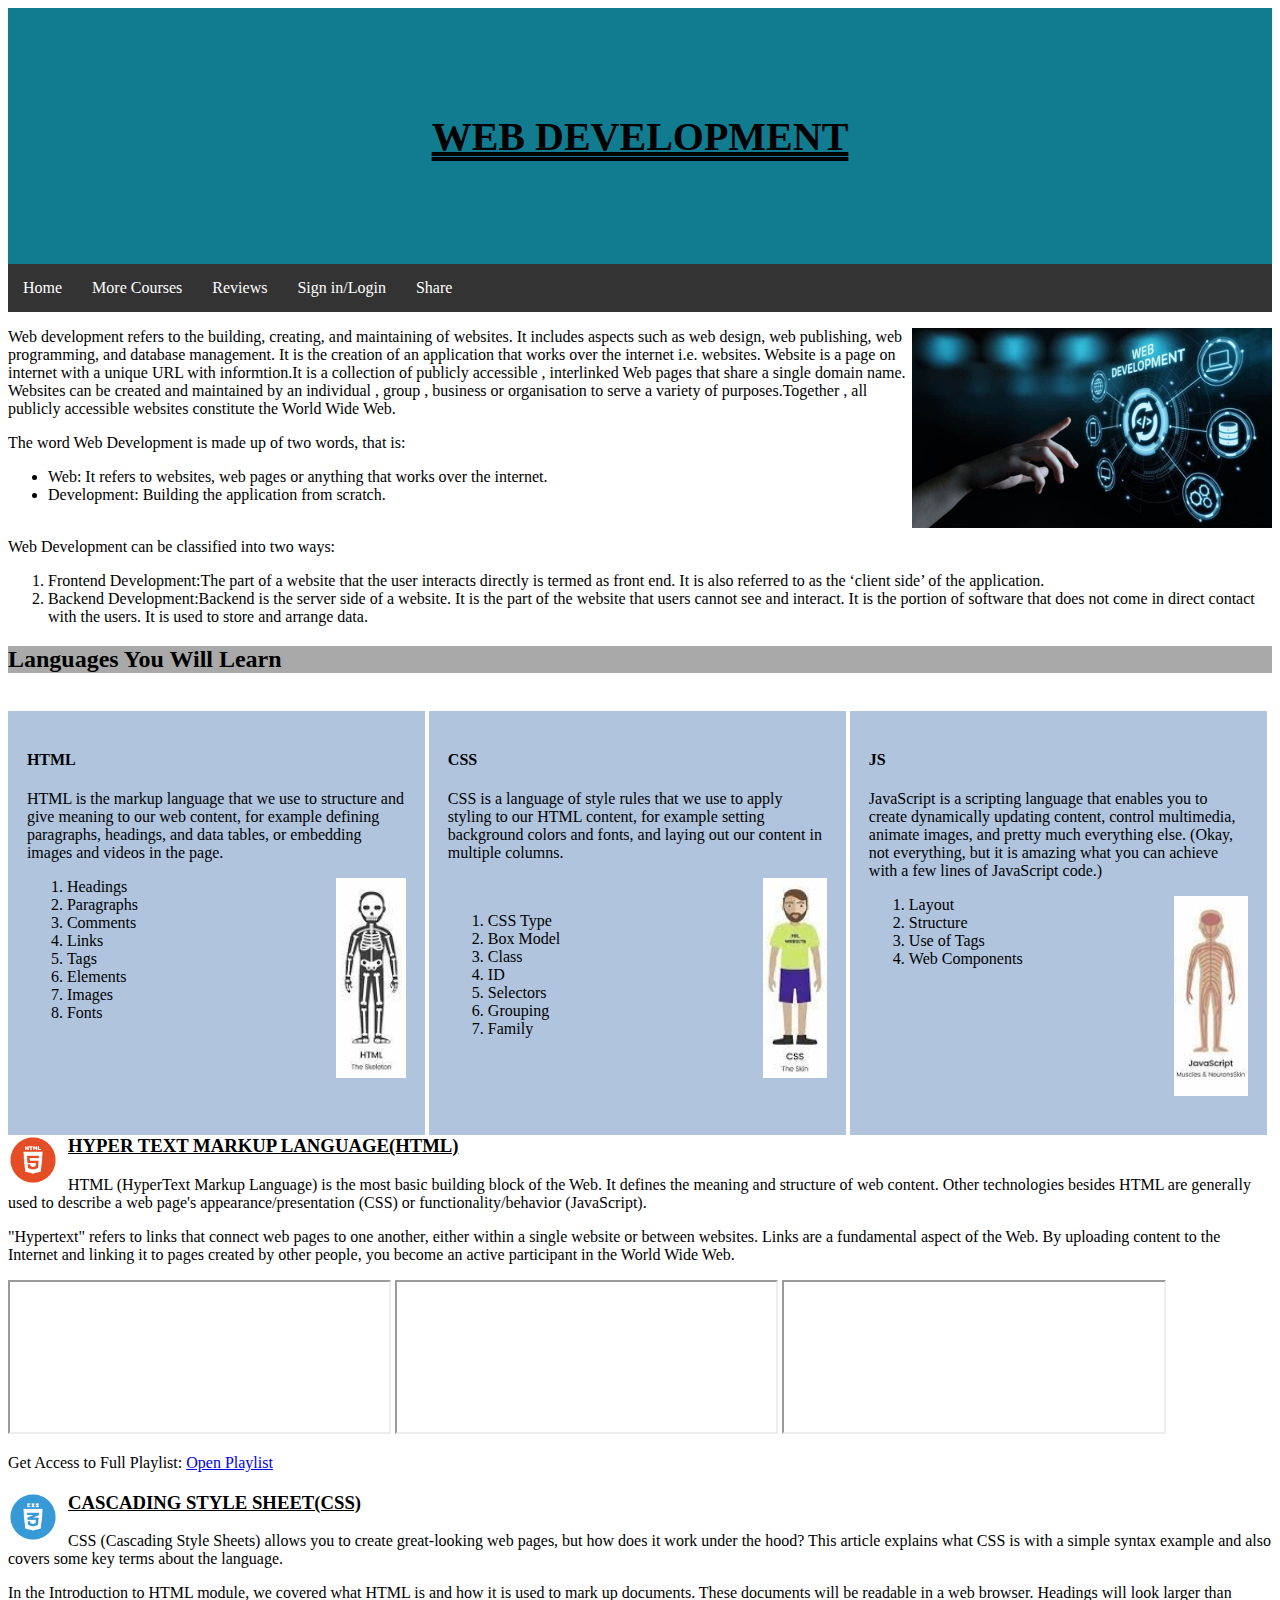
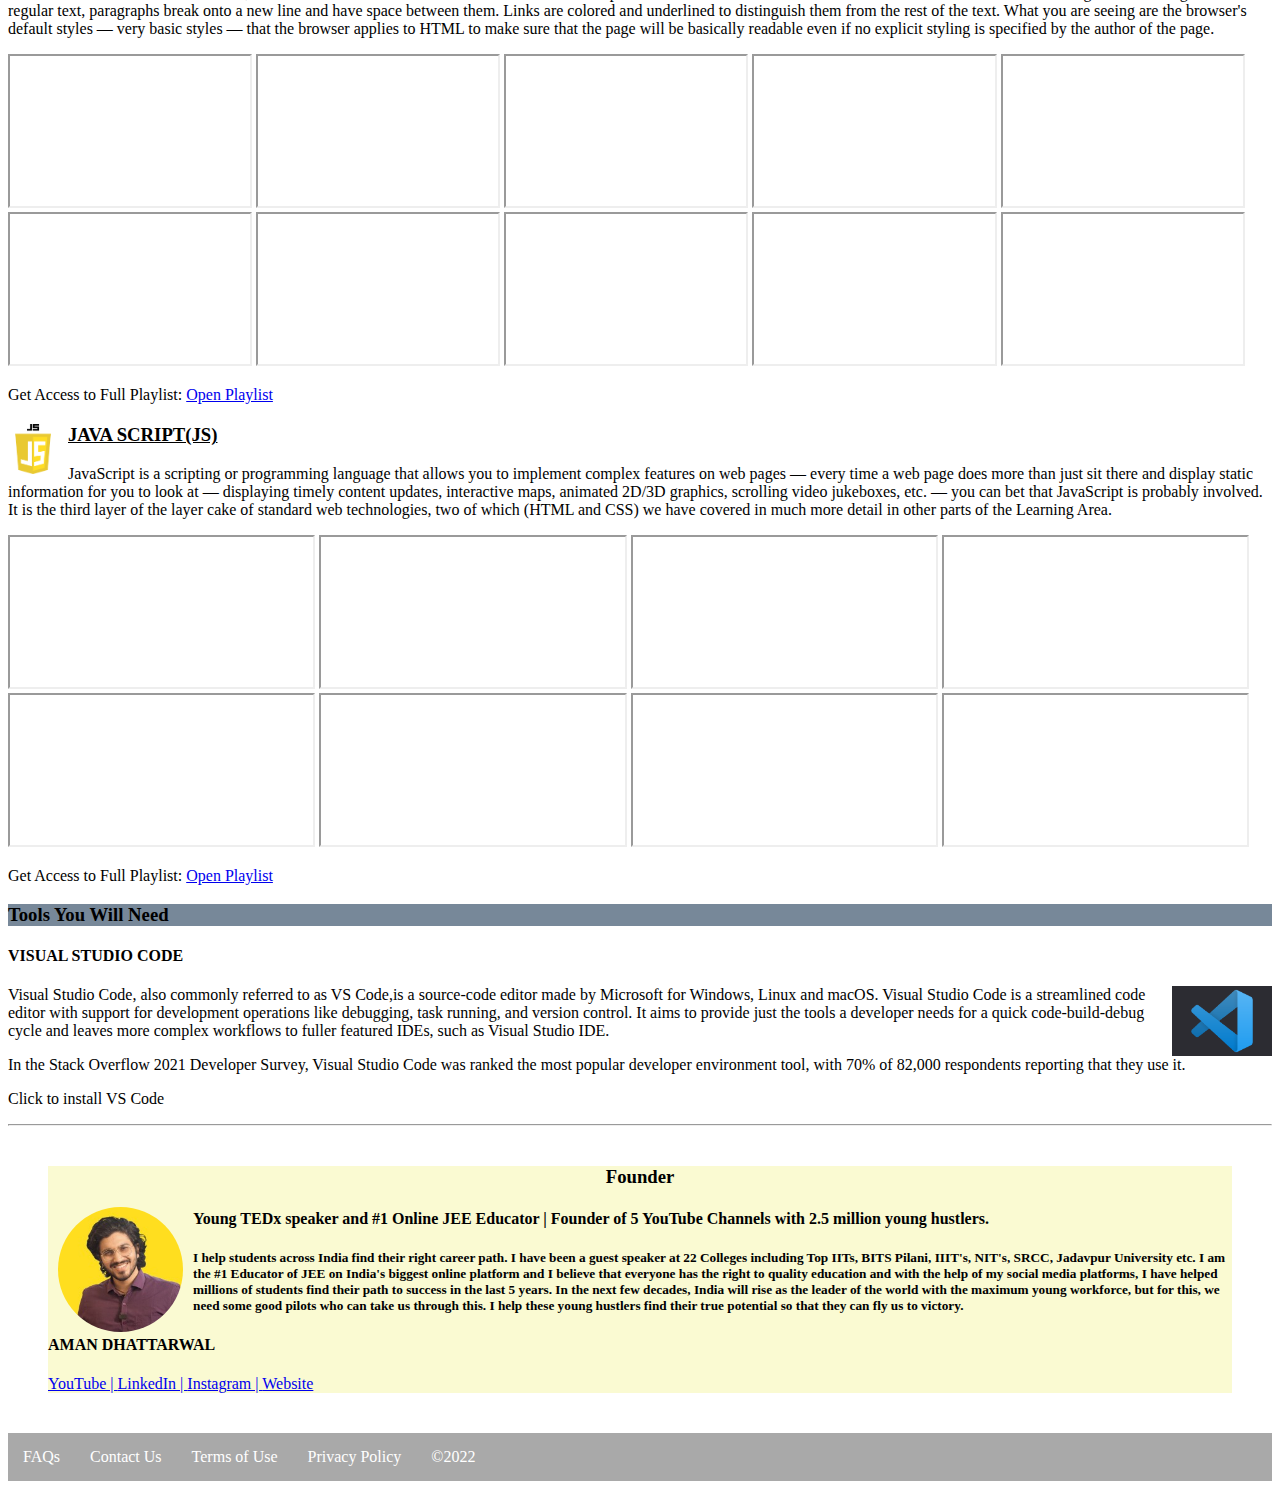
<file: index.html>
<!DOCTYPE html>
<html lang="en">
<head>
    <meta charset="UTF-8">
    <meta http-equiv="X-UA-Compatible" content="IE=edge">
    <meta name="viewport" content="width=device-width, initial-scale=1.0">
    <title>Home</title>
    <link rel="stylesheet" href="style.css">
</head>
<body>
    <!-- Header -->
    <header>
        <!-- <img src="Web-Development.jpg" width="100%" height="500px"> -->
        <h1>
            WEB DEVELOPMENT
        </h1>
    </header>
    <!-- Navigation Bar -->
    <nav>
        <a href="#" color="white">Home</a>
        <a href="#">More Courses</a>
        <a href="#">Reviews</a>
        <a href="#">Sign in/Login</a>
        <a href="#">Share</a>
    </nav>

    <main>
        <!-- Introduction -->
        <img id="pic" src="WD img.jpg" height="200cm">
        <p>
            Web development refers to the building, creating, and maintaining of websites. It includes aspects such as web design, web publishing, web programming, and database management. It is the creation of an application that works over the internet i.e. websites.
            Website is a page on internet with a unique URL with informtion.It is a collection of publicly accessible , interlinked Web pages that share a single domain name.
            Websites can be created and maintained by an individual , group , business or organisation to serve a variety of purposes.Together , all publicly accessible websites constitute the World Wide Web. 
        </p>
        <p>
            The word Web Development is made up of two words, that is:
            <ul>
                <li>Web: It refers to websites, web pages or anything that works over the internet.</li>
                <li>Development: Building the application from scratch.</li>
            </ul>
           <br>
           Web Development can be classified into two ways:
           <ol>
            <li>Frontend Development:The part of a website that the user interacts directly is termed as front end. It is also referred to as the ‘client side’ of the application.
            </li>
            <li>Backend Development:Backend is the server side of a website. It is the part of the website that users cannot see and interact. It is the portion of software that does not come in direct contact with the users. It is used to store and arrange data.</li>
           </ol>
        </p>
        <!-- What will you learn  -->
        <h2>Languages You Will Learn</h2>
        <br>
        <div>
            <section class="section1">
                <h4>HTML</h4>
                <p>
                    HTML is the markup language that we use to structure and give meaning to our web content, for example defining paragraphs, headings, and data tables, or embedding images and videos in the page.
                </p>
                <img class="human" src="html..jpg" height="200cm";>
                <ol>
                    <li>Headings</li>
                    <li>Paragraphs</li>
                    <li>Comments</li>
                    <li>Links</li>
                    <li>Tags</li>
                    <li>Elements</li>
                    <li>Images</li>
                    <li>Fonts</li>
                </ol>
            </section>

            <section class="section1">
                <h4>CSS</h4>
                <p>
                    CSS is a language of style rules that we use to apply styling to our HTML content, for example setting background colors and fonts, and laying out our content in multiple columns.
                </p>
                <img class="human" src="css..jpg" height="200cm";>
                <br>
                <ol>
                    <li>CSS Type</li>
                    <li>Box Model</li>
                    <li>Class</li>
                    <li>ID</li>
                    <li>Selectors</li>
                    <li>Grouping</li>
                    <li>Family</li>
                </ol>
            </section>
            <section class="section1">
                <h4>JS</h4>
                <p>
                    JavaScript is a scripting language that enables you to create dynamically updating content, control multimedia, animate images, and pretty much everything else. (Okay, not everything, but it is amazing what you can achieve with a few lines of JavaScript code.)
                </p>
                <img class="human" src="js..jpg" height="200cm";>
                <ol>
                    <li>Layout</li>
                    <li>Structure</li>
                    <li>Use of Tags</li>
                    <li>Web Components</li>
                </ol>
            </section>
        </div>

        <section id="section2">
        <!-- About HTML -->
        <img class="lang" src="html.jpeg" width="50cm">
        <h3>HYPER TEXT MARKUP LANGUAGE(HTML)</h3>
        <p>
            HTML (HyperText Markup Language) is the most basic building block of the Web. It defines the meaning and structure of web content. Other technologies besides HTML are generally used to describe a web page's appearance/presentation (CSS) or functionality/behavior (JavaScript).
        </p>
        <p>
            "Hypertext" refers to links that connect web pages to one another, either within a single website or between websites. Links are a fundamental aspect of the Web. By uploading content to the Internet and linking it to pages created by other people, you become an active participant in the World Wide Web.
        </p>
        <iframe id="html" src="https://www.youtube.com/embed/Rek0NWPCNOc" controls></iframe>
        <iframe id="html" src="https://www.youtube.com/embed/2QR11oDukn4" controls></iframe>
        <iframe id="html" src="https://www.youtube.com/embed/jRAZlTEZi9I" controls></iframe>
        <p>
            Get Access to Full Playlist:
            <a class="playlist" href="html_playlist.html">Open Playlist</a>
        </p>
        </section>

        <section id="section3">
        <!-- About CSS -->
        <img class="lang" src="css.webp" width="50cm">
        <h3>CASCADING STYLE SHEET(CSS)</h3>
        <p>
            CSS (Cascading Style Sheets) allows you to create great-looking web pages, but how does it work under the hood? This article explains what CSS is with a simple syntax example and also covers some key terms about the language.
        </p>
        <p>
            In the Introduction to HTML module, we covered what HTML is and how it is used to mark up documents. These documents will be readable in a web browser. Headings will look larger than regular text, paragraphs break onto a new line and have space between them. Links are colored and underlined to distinguish them from the rest of the text. What you are seeing are the browser's default styles — very basic styles — that the browser applies to HTML to make sure that the page will be basically readable even if no explicit styling is specified by the author of the page.
        </p>
        <iframe id="css" src="https://www.youtube.com/embed/sqJ6xZ9mUwE" poster="" controls></iframe>
        <iframe id="css" src="https://www.youtube.com/embed/4nC4VXHlys8" poster="" controls></iframe>
        <iframe id="css" src="https://www.youtube.com/embed/C01LeeMhwHc" poster="" controls></iframe>
        <iframe id="css" src="https://www.youtube.com/embed/wKPlQkOdpFQ" poster="" controls></iframe>
        <iframe id="css" src="https://www.youtube.com/embed/6Cpd63_WXdI" poster="" controls></iframe>
        <iframe id="css" src="https://www.youtube.com/embed/l-EkcthUMl4" poster="" controls></iframe>
        <iframe id="css" src="https://www.youtube.com/embed/p870o46o1bM" poster="" controls></iframe>
        <iframe id="css" src="https://www.youtube.com/embed/xpoWxFyGuC8" poster="" controls></iframe>
        <iframe id="css" src="https://www.youtube.com/embed/zts6uNVnCNs" poster="" controls></iframe>
        <iframe id="css" src="https://www.youtube.com/embed/xBSlwwitD5U" poster="" controls></iframe>
        <p>
            Get Access to Full Playlist:
            <a class="playlist" href="css_playlist.html">Open Playlist</a>
        </p>
        </section>

        <section id="section4">
        <!-- About JS -->
        <img class="lang" src="js.webp" width="50cm">
        <h3>JAVA SCRIPT(JS)</h3>
        <p>
            JavaScript is a scripting or programming language that allows you to implement complex features on web pages — every time a web page does more than just sit there and display static information for you to look at — displaying timely content updates, interactive maps, animated 2D/3D graphics, scrolling video jukeboxes, etc. — you can bet that JavaScript is probably involved. It is the third layer of the layer cake of standard web technologies, two of which (HTML and CSS) we have covered in much more detail in other parts of the Learning Area.
        </p>
        <iframe id="js" src="https://www.youtube.com/embed/B7wHpNUUT4Y" controls></iframe>
        <iframe id="js" src="https://www.youtube.com/embed/j8fubBAFq_I" controls></iframe>
        <iframe id="js" src="https://www.youtube.com/embed/2lRQTdpwhFk" controls></iframe>
        <iframe id="js" src="https://www.youtube.com/embed/hRaDYCHqFQQ" controls></iframe>
        <iframe id="js" src="https://www.youtube.com/embed/hRaDYCHqFQQ" controls></iframe>
        <iframe id="js" src="https://www.youtube.com/embed/sTk5BxgxDDI" controls></iframe>
        <iframe id="js" src="https://www.youtube.com/embed/VsEfh-EqNT8" controls></iframe>
        <iframe id="js" src="https://www.youtube.com/embed/7xgJmIOG8GE" controls></iframe>
        <p>
            Get Access to Full Playlist:
            <a class="playlist" href="js_playlist.html">Open Playlist</a>
        </p>
        </section>

    <section id="section5">
        <!-- VS Code -->
        <h3>Tools You Will Need</h3>
        <h4>VISUAL STUDIO CODE</h4>
        <img src="VSCode.png" width="100cm">
        <p>
            Visual Studio Code, also commonly referred to as VS Code,is a source-code editor made by Microsoft for Windows, Linux and macOS.
            Visual Studio Code is a streamlined code editor with support for development operations like debugging, task running, and version control. It aims to provide just the tools a developer needs for a quick code-build-debug cycle and leaves more complex workflows to fuller featured IDEs, such as Visual Studio IDE.
        </p>
        <p>
            In the Stack Overflow 2021 Developer Survey, Visual Studio Code was ranked the most popular developer environment tool, with 70% of 82,000 respondents reporting that they use it.
        </p>
        <p>
            <a href="VSCode.html" target="_blank">Click</a>
            to install VS Code
        </p>
    </section>

    <hr>

    <section id="section6">
        <!-- About the Founder -->
        <h3 id="founder">
            Founder
        </h3>
        <img id="Aman" src="Aman_Dhattarwal.jpg" alt="Picture of Aman Dhattarwal">
        <h4 class="About">Young TEDx speaker and #1 Online JEE Educator | Founder of 5 YouTube Channels with 2.5 million young hustlers. </h4>
        <h5 class="About">I help students across India find their right career path. I have been a guest speaker at 22 Colleges including Top IITs, BITS Pilani, IIIT's, NIT's, SRCC, Jadavpur University etc. I am the #1 Educator of JEE on India's biggest online platform
            and I believe that everyone has the right to quality education and with the help of my social media platforms, I have helped millions of students find their path to success in the last 5 years. In the next few decades, India will rise
            as the leader of the world with the maximum young workforce, but for this, we need some good pilots who can take us through this. I help these young hustlers find their true potential so that they can fly us to victory.</h5>
            <h4>AMAN DHATTARWAL</h4>
        <a id="links" href="https://www.youtube.com/amandhattarwal" target="_blank">YouTube | </a>
        <a id="links" href="https://www.linkedin.com/in/dhattarwalaman" target="_blank">LinkedIn | </a>
        <a id="links" href="https://www.instagram.com/dhattarwalaman" target="_blank">Instagram | </a>
        <a id="links" href="https://main.apnikaksha.net/courses/jee-60-days-crash-course" target="_blank">Website</a>
    </section>
    </main>
    <!-- Footer -->
    <footer>
        <a href="#">FAQs</a>
        <a href="#">Contact Us</a>
        <a href="#">Terms of Use</a>
        <a href="#">Privacy Policy</a>
        <a href="#">&copy;2022</a>
    </footer>
</body>
</html>
</file>
<file: style.css>
header
{
    background-color: rgb(17, 124, 143);
    padding: 40px;
}
h1
{
    text-align: center;
    text-decoration: double underline;
    padding-top: 1cm;
    padding-bottom: 1cm;
    font-size: 40px;
}
nav
{
    background-color: #333;
    overflow: hidden;

}
nav a
{
    text-decoration: none;
    padding: 15px;
    text-align: center;
    float: left;
    color: white;
}
#pic
{
    float: right;
}
h2
{
    background-color: darkgray;
}
div
{
    width: 100%;
    float: left;
}
.section1
{
    padding: 0.5cm;
    display:inline-table;
    height: 386.31px;
    width:30%;
    background-color: lightsteelblue;
}
h4
{
    font-family: 'Times New Roman', Times, serif;
}
.human
{
    float: right;
    height:"200cm";
}
#section2 h3,#section3 h3,#section4 h3
{
    text-decoration: underline;
    margin-top: 20px;
}
.lang
{
    float: left;
    margin-right: 10px;
}
#html
{
    width: 30%;
}
#css
{
    width: 19%;
}
#js
{
    width: 24%;
}
.playlist:hover
{
    color: red;
}

#section5 h3
{
    background-color: lightslategray;
}
#section5 img
{
    float: right;
}
#section5 a
{
    color: black;
    text-decoration: underline white;
}
#section5 a:hover
{
    color: blue;
    text-decoration: underline blue;
}
#section6
{
    margin: 40px;
    background-color: lightgoldenrodyellow;
}
h3#founder
{
    text-align: center;
}
#Aman
{
    padding-left: 10px;
    padding-right:10px;
    float: left;
    clear: left;
    width: 125px;
    height: 125px;
    border-radius: 100%;
}
h4.about
{
    text-align: left;
    clear: left;
}
section #links
{
    clear: left;
}
footer
{
    background-color: darkgray;
    overflow: hidden;
}
footer a
{
    text-decoration: none;
    padding: 15px;
    text-align: center;
    float: left;
    color: white;
}
</file>
